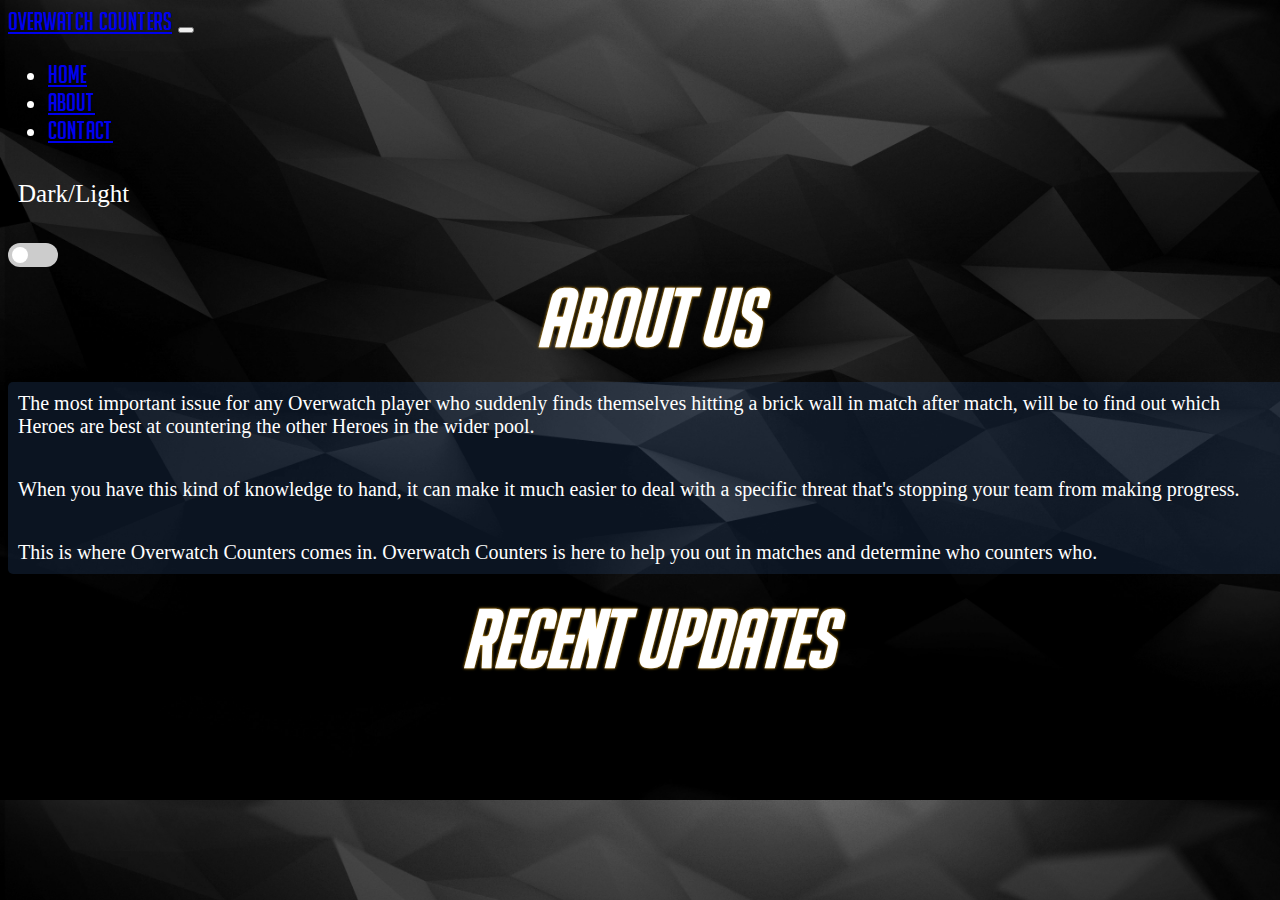
<file: about.html>
<!DOCTYPE html>
<html lang="en">

<head>
    <meta charset="UTF-8">
    <meta name="viewport" content="width=S, initial-scale=1.0">
    <meta http-equiv="X-UA-Compatible" content="ie=edge">

    <link rel="stylesheet" href="https://maxcdn.bootstrapcdn.com/bootstrap/4.0.0-beta.3/css/bootstrap.min.css" integrity="sha384-Zug+QiDoJOrZ5t4lssLdxGhVrurbmBWopoEl+M6BdEfwnCJZtKxi1KgxUyJq13dy"
        crossorigin="anonymous">
    <link rel="stylesheet" type="text/css" href="css/styles.css">

    <nav class="navbar navbar-expand-lg navbar-dark bg-dark">
        <a class="navbar-brand" href="#">Overwatch Counters</a>
        <button class="navbar-toggler" type="button" data-toggle="collapse" data-target="#navbarSupportedContent" aria-controls="navbarSupportedContent"
            aria-expanded="false" aria-label="Toggle navigation">
            <span class="navbar-toggler-icon"></span>
        </button>

        <div class="collapse navbar-collapse" id="navbarSupportedContent">
            <ul class="navbar-nav mr-auto">
                <li class="nav-item">
                    <a class="nav-link" href="index.html">Home</a>
                </li>
                <li class="nav-item">
                    <a class="nav-link" href="about.html">About</a>
                </li>
                <li class="nav-item">
                    <a class="nav-link" href="contact.html">Contact</a>
                </li>
            </ul>
            <p>Dark/Light</p>
            <label class="switch">
                <input id="checkbox" type="checkbox">
                <span class="slider round"></span>
            </label>
        </div>
    </nav>

    <title>Overwatch Counters</title>

</head>

<body class="body">
    <div class="container">
        <div class="row">
            <div class="col">
                <h1 id="page_title">About Us</h1>
            </div>
        </div>
        <div class="row">
            <div class="col" id="about_us_info">
                <p>The most important issue for any Overwatch player who suddenly finds themselves hitting a brick wall in match
                    after match, will be to find out which Heroes are best at countering the other Heroes in the wider pool.</p>
                <p>When you have this kind of knowledge to hand, it can make it much easier to deal with a specific threat that's
                    stopping your team from making progress.</p>
                <p>This is where Overwatch Counters comes in. Overwatch Counters is here to help you out in matches and determine
                    who counters who.</p>
            </div>
        </div>
        <div class="row">
            <div class="col">
                <h1 id="page_title">Recent Updates</h1>
            </div>
        </div>

        <div class="row">
            <div class="col">
                <!-- 1. The <iframe> (and video player) will replace this <div> tag. -->
                <div id="player"></div>
            </div>
        </div>

    </div>

    <script src="https://code.jquery.com/jquery-3.2.1.slim.min.js" integrity="sha384-KJ3o2DKtIkvYIK3UENzmM7KCkRr/rE9/Qpg6aAZGJwFDMVNA/GpGFF93hXpG5KkN"
        crossorigin="anonymous"></script>
    <script src="https://cdnjs.cloudflare.com/ajax/libs/popper.js/1.12.9/umd/popper.min.js" integrity="sha384-ApNbgh9B+Y1QKtv3Rn7W3mgPxhU9K/ScQsAP7hUibX39j7fakFPskvXusvfa0b4Q"
        crossorigin="anonymous"></script>
    <script src="https://maxcdn.bootstrapcdn.com/bootstrap/4.0.0-beta.3/js/bootstrap.min.js" integrity="sha384-a5N7Y/aK3qNeh15eJKGWxsqtnX/wWdSZSKp+81YjTmS15nvnvxKHuzaWwXHDli+4"
        crossorigin="anonymous"></script>
    <script src='app.js'></script>
    <script src='theme-switch.js'></script>
    <script src='video-player.js'></script>

</body>

</html>
</file>
<file: css/styles.css>
select {
    width: auto;
    padding: 10px 20px;
    border: none;
    border-radius: 4px;
    background-color: #f1f1f1;
}

.body {
    background-color: black;
    background-image: url(../img/bg.jpg);
    color: white;
    background-size: cover;
    display: table;
    height: 100%;
    width: 100%;
}

.new-body{
    background-color: black;
    background-image: url(../img/white-bg.jpg);
    color: rgb(63, 135, 243);
    background-size: cover;
    display: table;
    height: 100%;
    width: 100%;
}

nav {
    font-size: 25px;
}

#hero_img {
    background-color: #bd3232;
    
}

#counter_img {
    background-color: #4aa73e;
}

img {
    display:table;
    border-radius: 5px;
    margin: 0 auto 20px;

}

@font-face {
    font-family: OwFont;
    src: url(bignoodletoo.ttf);
}

@font-face {
    font-family: RegOwFont;
    src: url(koverwatch.ttf);
}

@font-face {
    font-family: HelveticaNeue;
    src: url(HelveticaNeue-Roman.otf);
}

h1, h2 {
    font-family: OwFont; 
}

.navbar-brand, .nav-link {
    font-family: RegOwFont;
}

#about_counter, #about_hero {
    font-family: HelveticaNeue;
    font-size: 20px;
}

#hero_name, #counter_name {
    text-shadow: 0 0 3px rgb(253, 180, 21);
    font-size: 40px;
}

#page_title{
    text-shadow: 0 0 3px rgb(253, 180, 21);
    font-size: 80px;
    display: table; 
    margin:  auto;
}

#picker_container {
    display: table; 
    margin: 20px auto; 
}

p{
    padding: 10px;
}

#counter_name{
    text-align: right;
}

#about_us_info{
    background-color: rgba(62, 109, 179, 0.185);
    border-radius: 5px;
    font-size: 20px;
}





/* slider */
 /* The switch - the box around the slider */
 .switch {
    position: relative;
    display: inline-block;
    width: 50px;
    height: 24px;
  }
  
  /* Hide default HTML checkbox */
  .switch input {display:none;}
  
  /* The slider */
  .slider {
    position: absolute;
    cursor: pointer;
    top: 0;
    left: 0;
    right: 0;
    bottom: 0;
    background-color: #ccc;
    -webkit-transition: .4s;
    transition: .4s;
  }
  
  .slider:before {
    position: absolute;
    content: "";
    height: 16px;
    width: 16px;
    left: 4px;
    bottom: 4px;
    background-color: white;
    -webkit-transition: .4s;
    transition: .4s;
  }
  
  input:checked + .slider {
    background-color: #2196F3;
  }
  
  input:focus + .slider {
    box-shadow: 0 0 1px #2196F3;
  }
  
  input:checked + .slider:before {
    -webkit-transform: translateX(26px);
    -ms-transform: translateX(26px);
    transform: translateX(26px);
  }
  
  /* Rounded sliders */
  .slider.round {
    border-radius: 34px;
  }
  
  .slider.round:before {
    border-radius: 50%;
  } 

  .vid{
      margin:0 auto;
  }
</file>
